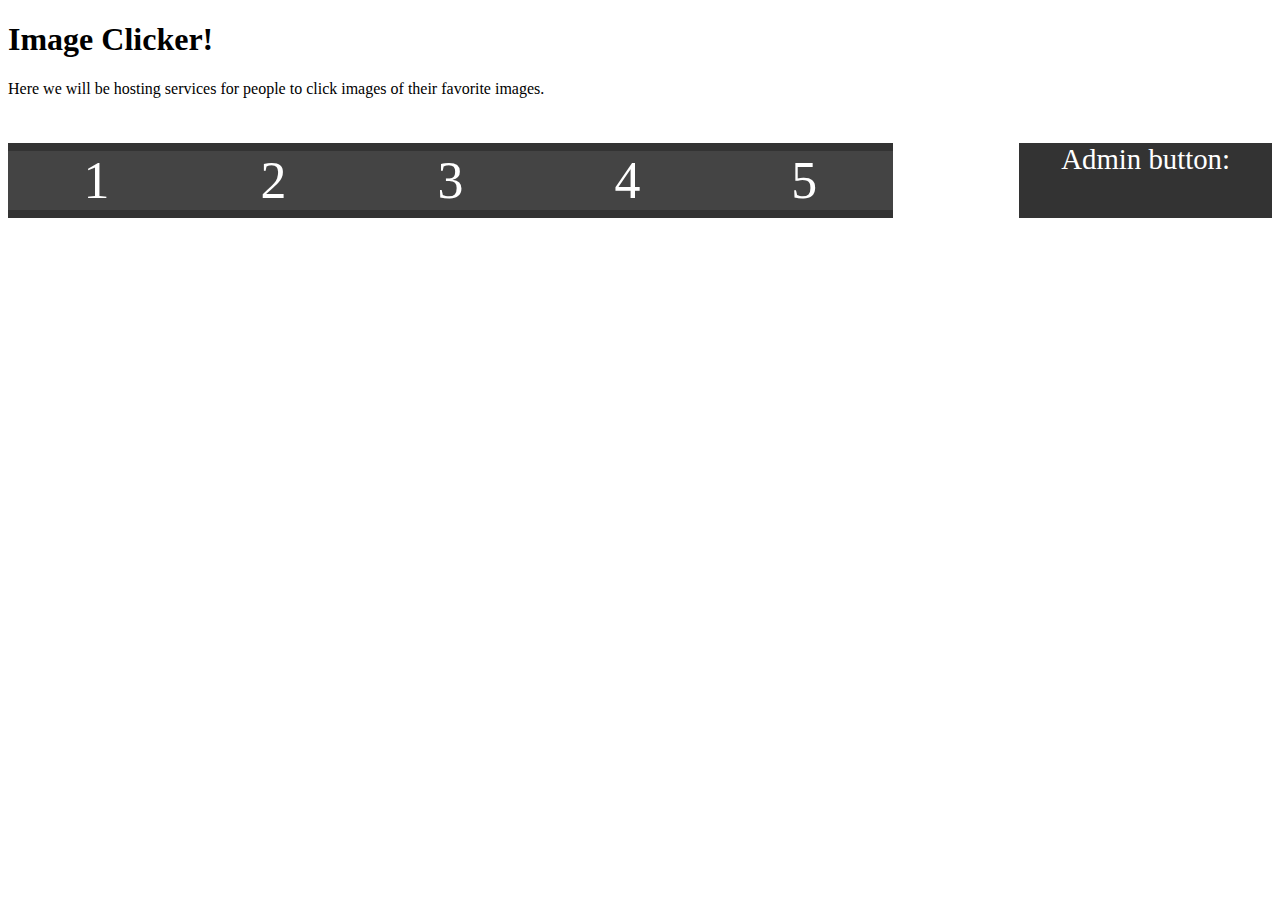
<file: index.html>
<!DOCTYPE html>
<html lang='en'>

<head>
    <meta charset="utf-8" />
    <meta http-equiv="X-UA-Compatible" content="IE=edge">
    <meta name="viewport" content="width=device-width, initial-scale=1">
    <meta name="description" content="Cat Clicker is a example of basic practices for scaling.">
    <title>Image Clicker</title>
    <meta name="viewport" content="width=device-width, initial-scale=1">
    <link rel="stylesheet" type="text/css" media="screen" href="CSS/app.css" />
</head>

<body>

    <header>
        <h1>Image Clicker!</h1>

        <p>Here we will be hosting services for people to click images of their favorite images.</p>
    </header>

    <main class="main">

        <ul id="image-list" class="image-list-class"></ul>

        <div class="admin-btn-container">
            <span class="admin-btn">Admin button:</span>
            <span class="save-btn hidden">Save</span>
            <span class="cancel-btn hidden">Cancel</span>
        </div>

    </main>

    <section id="images"></section>

    <form id="admin-btn-form" class="hidden">
        <span>Edit information in the following fields: </span>
        <input value="name" id="admin-btn-name" placeholder="Image's name:">
        <input value="image" id="admin-btn-img" placeholder="Image src:">
        <input value="clicks" id="admin-btn-clicks" placeholder="Image #clicks:">
    </form>

    <script src="JS/app.js"></script>
</body>

</html>
</file>
<file: CSS/app.css>
/* Hidden class for hiding elements. */

.hidden {
    display: none;
}

/* Main tag styles */

.main {
    display: flex;
    align-items: center;
    justify-content: space-between;
}

/* Admin button Styles */

.admin-btn-container {
    display: flex;
    background: #333;
}

.admin-btn-container span {
    text-align: center;
    color: white;
    width: 100%;
    height: 100%;
}

/* Save button */

.save-btn {
    background-color: green;
}

.cancel-btn {
    background-color: red;
}

span.admin-btn:hover,
span.save-btn:hover,
span.cancel-btn:hover {
    background-color: darkgray;
    cursor: pointer;
}

/* List for image selection. */

#image-list {
    padding: 0;
    display: flex;
    background: #333;
    overflow: auto;
    white-space: nowrap;
}

#image-list li {
    margin: auto;
    width: 70%;
    list-style-type: none;
    text-align: center;
    color: white;
    background-color: #444;
}

#image-list li:hover {
    background-color: darkgray;
    cursor: pointer;
}

@media screen and (max-width: 1920px) {
    .image-list-class,
    #image-list {
        width: 70%;
        height: 75px;
    }
    .admin-btn-container {
        width: 20%;
        height: 75px;
    }
    .admin-btn-container,
    .image-list-class,
    #image-list li {
        font-size: 1.8em;
    }
}
</file>
